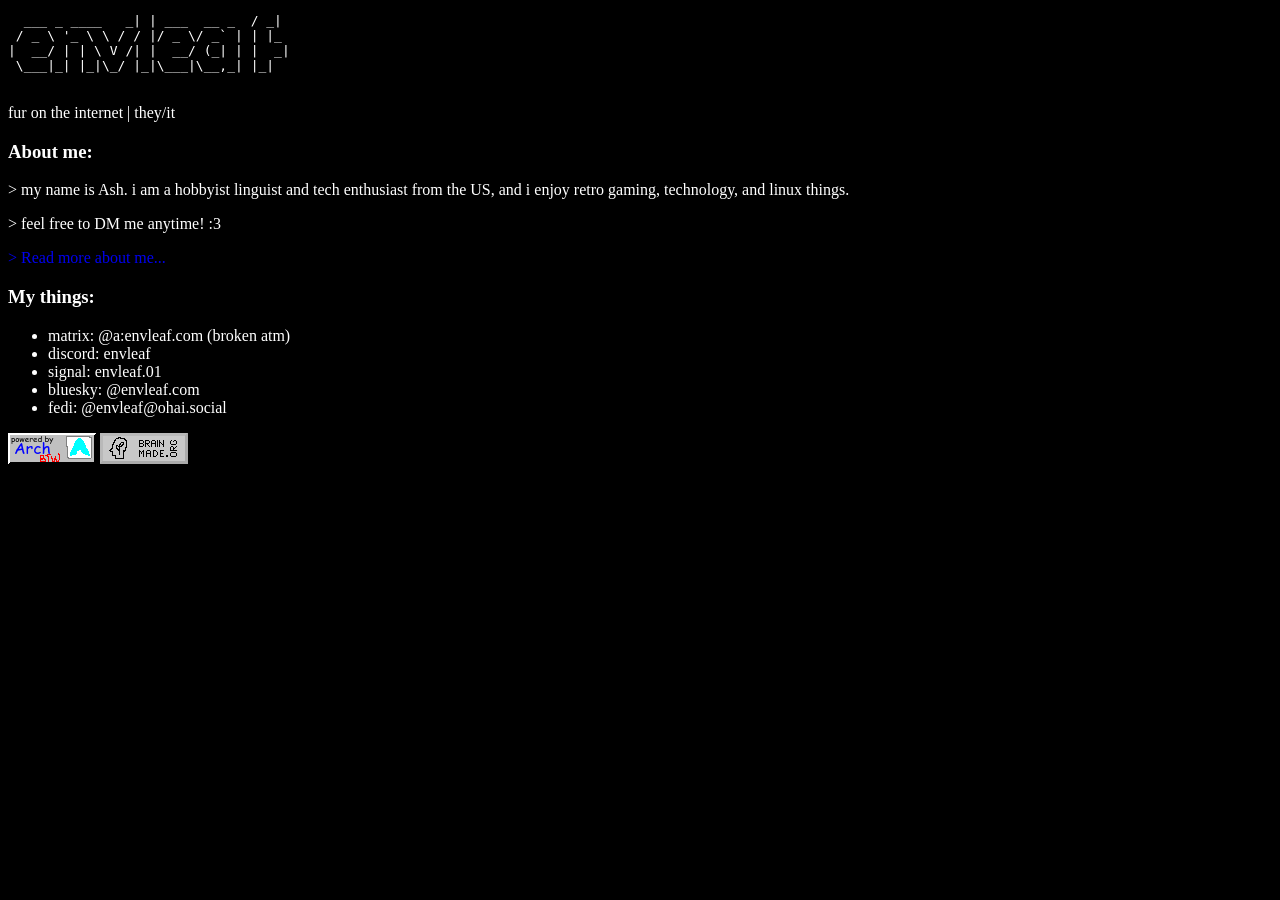
<file: index.html>
<!DOCTYPE html>
<!--This page is currently an older version of https://envleaf.com. I will later change this up to show some of my development
projects but I am lazy and will not do it right now!-->
<html>
<title>:3</title>
<link rel="icon" type="image/x-icon" href="images/favicon.ico">
<link rel="me" href="https://ohai.social/@envleaf"></link>
<style>
a:link {
  color: ff01ff;
  background-color: transparent;
  text-decoration: none;
}

a:visited {
  color: ff01ff;
  background-color: transparent;
  text-decoration: none;
}

a:hover {
  color: ff01ff;
  background-color: transparent;
  text-decoration: underline;
}

a:active {
  color: ff01ff;
  background-color: transparent;
  text-decoration: underline;
}
</style>
  <body>
    <link rel="stylesheet" href="style.css">

    <pre>
  ___ _ ____   _| | ___  __ _  / _|
 / _ \ '_ \ \ / / |/ _ \/ _` | | |_ 
|  __/ | | \ V /| |  __/ (_| | |  _|
 \___|_| |_|\_/ |_|\___|\__,_| |_| 
    </pre>
    <p>fur on the internet | they/it</p>
    <p></p>
    <p></p>
    <h3>About me:</h3>
      <p>> my name is Ash. i am a hobbyist linguist and tech enthusiast from the US, and i enjoy retro gaming, technology, and linux things.</p>
      <p>> feel free to DM me anytime! :3</p>
      <a href="https://envleaf.com/about.html">> Read more about me...</a>
      
    <h3>My things:</h3>
    <ul>
      <li>matrix: @a:envleaf.com (broken atm)</li>
      <!-- Below line is commented as I do not have access to signal at this time an therefore can't use it to recieve messages.
      <li>Signal: lunar4.54</li>
       -->
      <li>discord: envleaf</li>
      <li>signal: envleaf.01</li>
      <li>bluesky: @envleaf.com</li>
      <li>fedi: @envleaf@ohai.social</li>
      </ul>
      <p></p>
      <p></p>
        <!--Button: Arch btw-->
      <a href="https://archlinux.org">
      <img src="buttons/archbtn.png">

      <!--Button: Brain Made.org-->
      <a href="https://brainmade.org">
      <img src="buttons/brainmadebtn.png">

            
      <!--Small spacer.-->
      <p></p>
  </body>
</html>
</file>
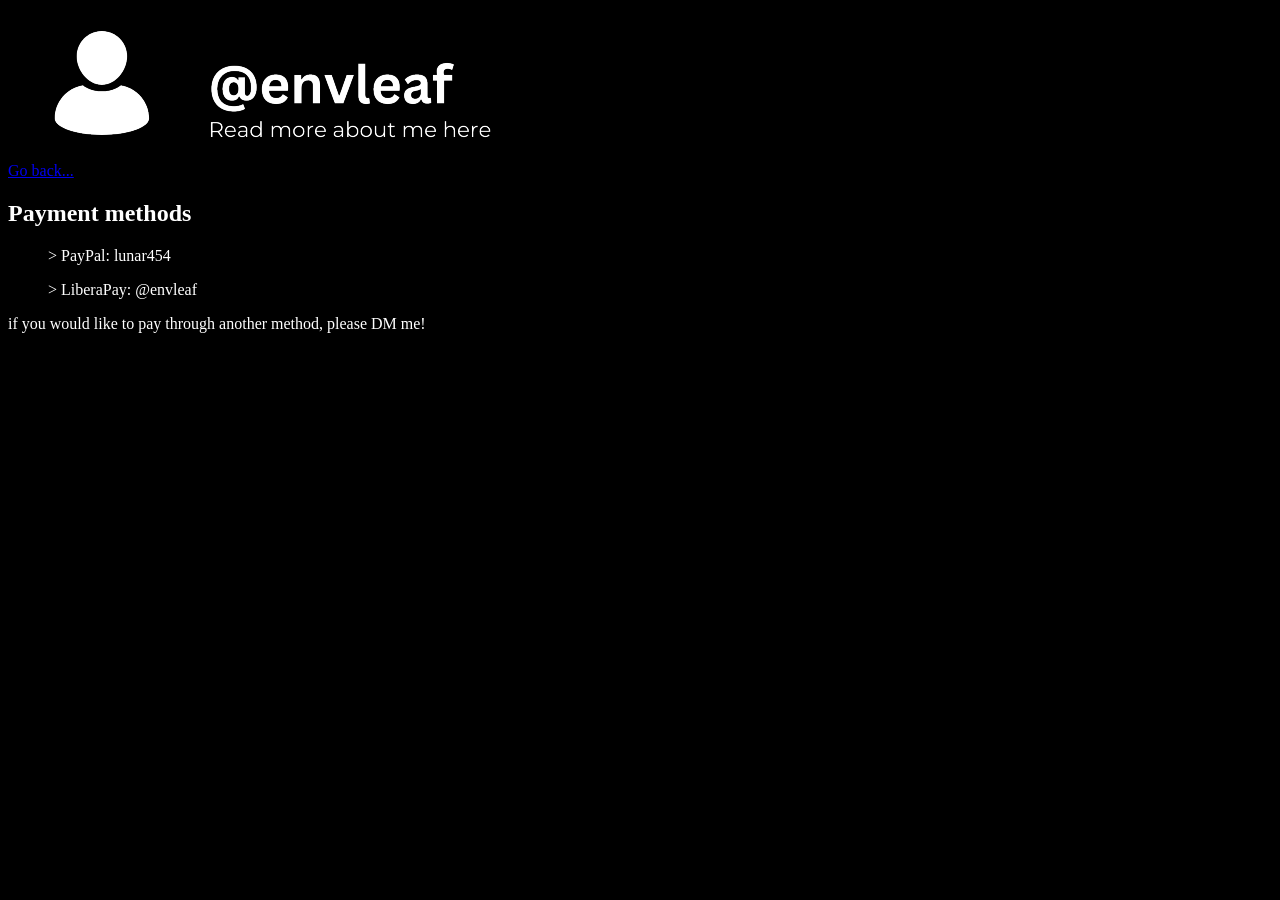
<file: pay.html>
<!DOCTYPE html>
<!--Page to give me money. Unused-->
<html>
  <head>
      <link rel="stylesheet" href="style.css">
    <title>Pay me :3</title>
    <img src="images/payment.png" alt="Payment banner (if you would like to pay me, you can do so here." width="1350" height="150">
    <a href="https://envleaf.com">Go back...</a>
    <h2> Payment methods </h2>
    <ul>
    <p> > PayPal: lunar454 </p>
    <p> > LiberaPay: @envleaf
    </ul>
    <p>if you would like to pay through another method, please DM me!</p>

    </body>
</html>
</file>
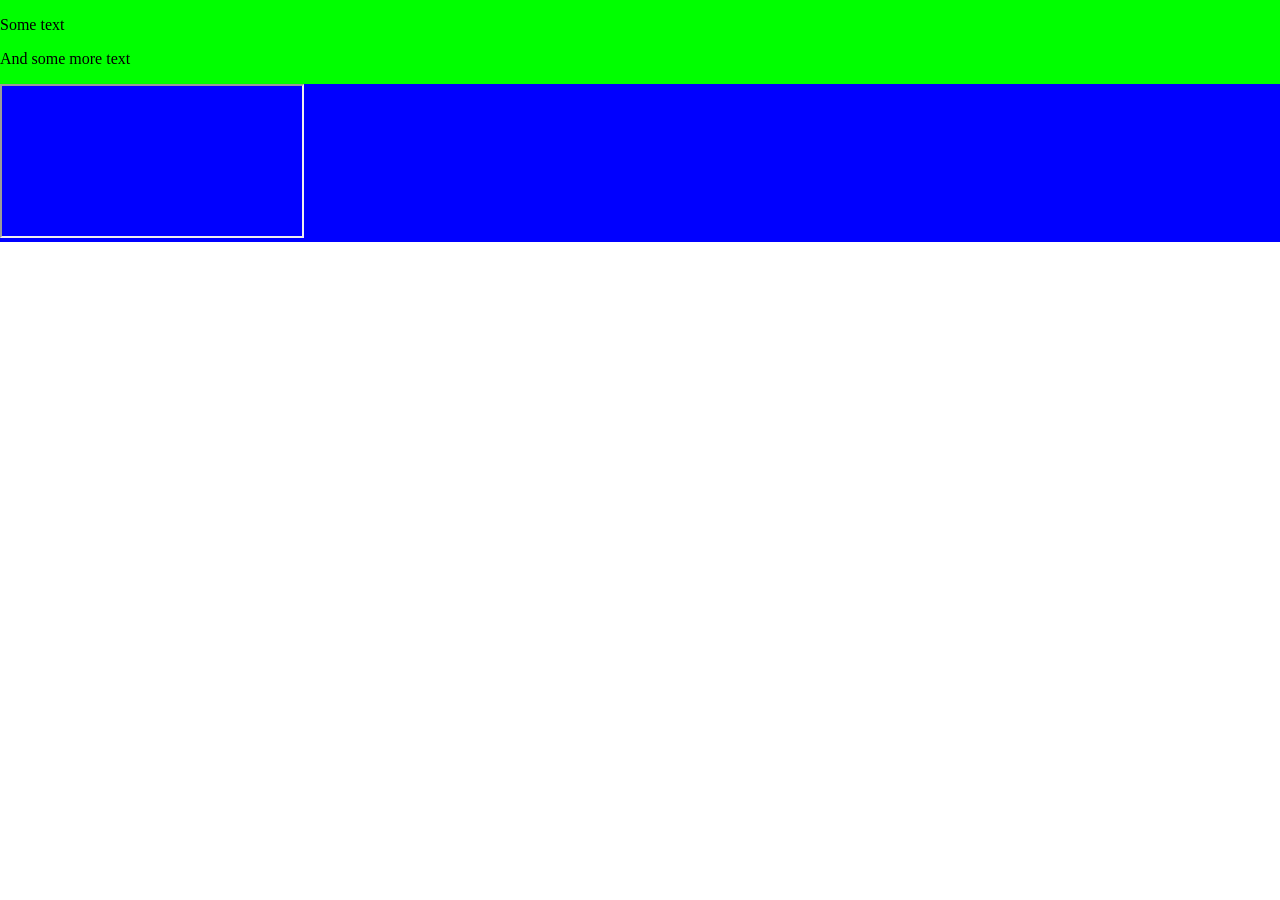
<file: watchparty.html>
<!DOCTYPE html>
<!-- This was *supposed* to be an iFrame of https://watchparty.me to share with friends. I never figured out how to make the
 iFrame actually fit within the webpage.-->
<html lang="">
  <head>
    <meta charset="utf-8">
    <title></title>
  </head>
  <body>
    <link rel="stylesheet" href="wstyle.css">
    <header></header>
    <main>
<div class="row-container">
  <div class="first-row">
    <p>Some text</p>
    <p>And some more text</p>
  </div>
  <div class="second-row">
    <!-- This WatchParty room is password-protected as it is meant to be a way for me to do watchparties with ppl I know irl-->
    <iframe src="https://www.watchparty.me/watch/childlike-time-analyze"></iframe>
  </div>
</div>
</main>
    <footer></footer>
  </body>
</html>
</file>
<file: style.css>
body {
  background-color: black;
  color: white;
  font-family: Verdana;
}
.center {
  display: block;
  margin-left: auto;
  margin-right: auto;
  width: 5%;

}
/*Button css. Taken from https://cssbuttons.app*/ .bn62 {
  color: #1cc49d;
  background-color: #1b2f31;
  border-radius: 50px;
  display: flex;
  justify-content: center;
  align-items: center;
  height: 3em;
  width: 8em;
  font-size: large;
  font-weight: 600;
}
.bn11 {
  display: inline-block;
  padding: 0.5em 1.7em;
  margin: 0 0.1em 0.1em 0;
  border: 0.16em solid rgba(255, 255, 255, 0);
  background-color: rgb(80, 10, 172);
  border-radius: 2em;
  box-sizing: border-box;
  text-decoration: none;
  font-family: "Roboto", sans-serif;
  font-weight: 300;
  color: #ffffff;
  text-shadow: 0 0.04em 0.04em rgba(0, 0, 0, 0.35);
  text-align: center;
  transition: all 0.2s;
}

a.bn11:hover {
  border-color: rgb(255, 255, 255);
}

<style>
a:link {
  color: ff01ff;
  background-color: transparent;
  text-decoration: none;
}

a:visited {
  color: ff01ff;
  background-color: transparent;
  text-decoration: none;
}

a:hover {
  color: ff01ff;
  background-color: transparent;
  text-decoration: underline;
}

a:active {
  color: ff01ff;
  background-color: transparent;
  text-decoration: underline;
}
</style>
</file>
<file: wstyle.css>
/* This file is effectively redundant and I honestly cannot remember what it is for but I don't feel like removing it. */
body, html {width: 100%; height: 100%; margin: 0; padding: 0}
.row-container {display: flex; width: 100%; height: 100%; flex-direction: column; background-color: blue; overflow: hidden;}
.first-row {background-color: lime; }
.second-row { flex-grow: 1; border: none; margin: 0; padding: 0; }
</file>
